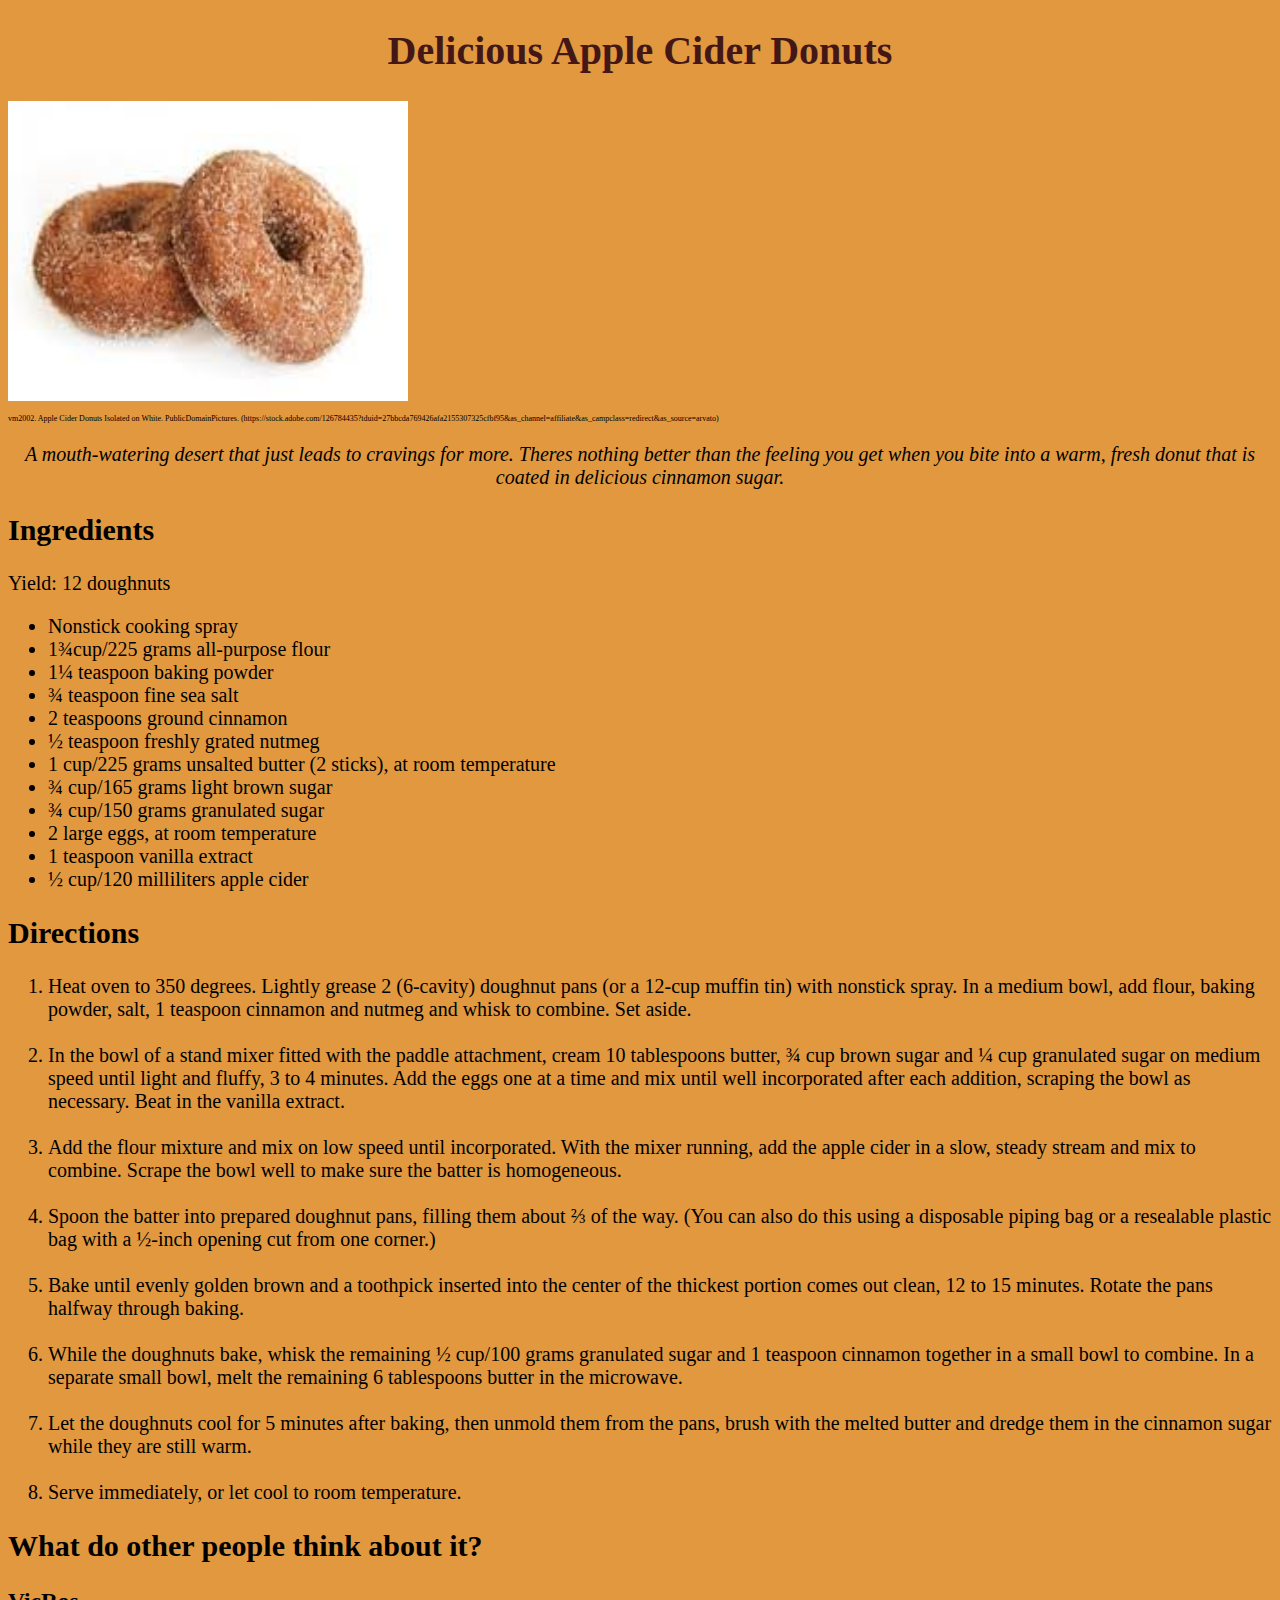
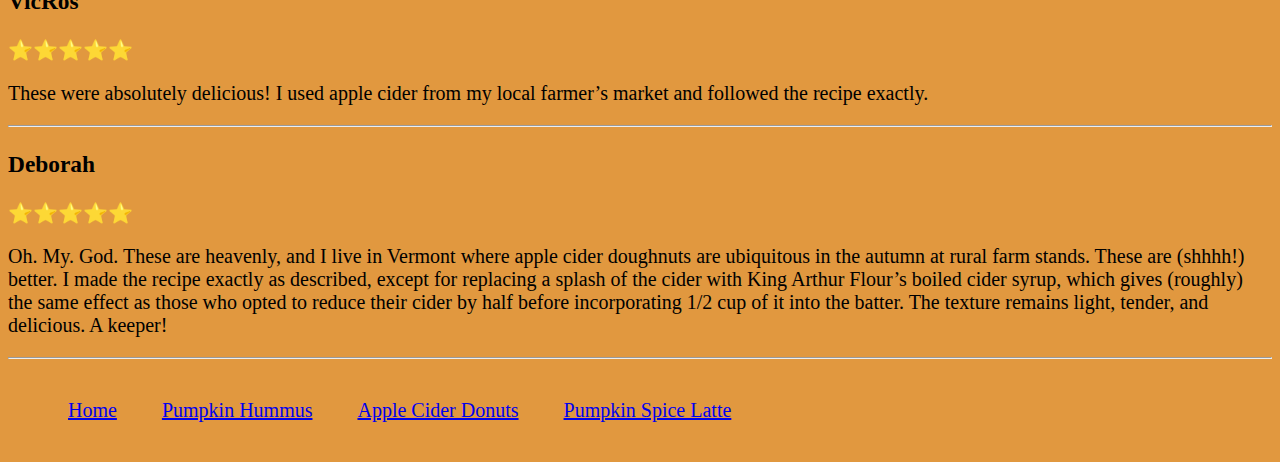
<file: donut.html>
<!DOCTYPE html>
<html>
	<head>
		<title>Donuts</title>
		<h1>Delicious Apple Cider Donuts</h1>
		<link rel="stylesheet" type="text/css" href="style.css">
	</head>

	<body>
		<img class="donuts" src="[data-uri]
                AIiIAiIgCIiAIiIAiIgCIiAIiIAiIgCIiAIiIAiIgCIiAIiID/9k=">
		
		<p id="individualCitation">vm2002. Apple Cider Donuts Isolated on White. PublicDomainPictures. (https://stock.adobe.com/126784435?tduid=27bbcda769426afa2155307325cfbf95&as_channel=affiliate&as_campclass=redirect&as_source=arvato)</p>

		<div class="individualSummary"><p>A mouth-watering desert that just leads to cravings for more. Theres nothing better than the feeling  you get 
			when you bite into a warm, fresh donut that is coated in delicious cinnamon sugar.
		</p></div>

		<h2>Ingredients</h2>
		<p>Yield: 12 doughnuts</p>
		<ul>
			<li>Nonstick cooking spray</li>
			<li>1¾cup/225 grams  all-purpose flour</li>
			<li>1¼ teaspoon baking powder</li>
			<li>¾ teaspoon fine sea salt</li>
			<li>2 teaspoons ground cinnamon</li>
			<li>½ teaspoon freshly grated nutmeg</li>
			<li>1 cup/225 grams  unsalted butter (2 sticks), at room temperature</li>
			<li>¾ cup/165 grams  light brown sugar</li>
			<li>¾ cup/150 grams  granulated sugar</li>
			<li>2 large eggs, at room temperature</li>
			<li>1 teaspoon vanilla extract</li>
			<li>½ cup/120 milliliters  apple cider</li>
		</ul>

		<h2>Directions</h2>
		<ol>
			<!--Step 1-->
			<li>Heat oven to 350 degrees. Lightly grease 2 (6-cavity) doughnut pans 
				(or a 12-cup muffin tin) with nonstick spray. In a medium bowl, add flour, baking powder, salt, 
				1 teaspoon cinnamon and nutmeg and whisk to combine. Set aside.</li>
			
				<br>

			<!--Step 2-->
			<li>In the bowl of a stand mixer fitted with the paddle attachment, cream 10 tablespoons butter, ¾ cup brown 
				sugar and ¼ cup granulated sugar on medium speed until light and fluffy, 
				3 to 4 minutes. Add the eggs one at a time and mix until well incorporated after each addition, 
				scraping the bowl as necessary. Beat in the vanilla extract. </li>
			
				<br>

			<!--Step 3-->
			<li>Add the flour mixture and mix on low speed until incorporated. With the mixer running, 
				add the apple cider in a slow, steady stream and mix to combine. Scrape the bowl well to make 
				sure the batter is homogeneous. </li>
			
				<br>

			<!--Step 4-->
			<li>Spoon the batter into prepared doughnut pans, filling them about ⅔ of the way. (You can also do this 
				using a disposable piping bag or a resealable plastic bag with a ½-inch opening cut from one corner.)</li> 
				
				<br>

				<!--Step 5-->
			<li>Bake until evenly golden brown and a toothpick inserted into the center of the thickest portion 
				comes out clean, 12 to 15 minutes. Rotate the pans halfway through baking. </li>
				
			
			<br>

			<!--Step 6-->
			<li>While the doughnuts bake, whisk the remaining ½ cup/100 grams granulated sugar and 1 teaspoon 
				cinnamon together in a small bowl to combine. In a separate small bowl, melt the remaining 6 
				tablespoons butter in the microwave. </li>

				<br>

			<!--Step 7-->
			<li>Let the doughnuts cool for 5 minutes after baking, then unmold them from the pans, brush with the melted 
				butter and dredge them in the cinnamon sugar while they are still warm.</li> 
				
				<br>

			<!--Step 8-->
			<li>Serve immediately, or let cool to room temperature.</li>
		</ol>
		

		<h2> What do other people think about it?</h2>
		
		<h3>VicRos</h3>
		⭐⭐⭐⭐⭐
		<p>
			These were absolutely delicious! I used apple cider from my local farmer’s market and followed the recipe exactly.
		</p>

		<hr>

		<h3>Deborah</h3>
		⭐⭐⭐⭐⭐
		<p>
			Oh. My. God. These are heavenly, and I live in Vermont where apple cider doughnuts are ubiquitous in the autumn 
			at rural farm stands. These are (shhhh!) better. I made the recipe exactly as described, except for replacing 
			a splash of the cider with King Arthur Flour’s boiled cider syrup, which gives (roughly) the same effect as 
			those who opted to reduce their cider by half before incorporating 1/2 cup of it into the batter. The texture 
			remains light, tender, and delicious. A keeper!
		</p>

		<hr>

		<div class="backHome">
			<ul>
				<li> <a href="index.html">Home</a></li>
				<li> <a href="hummus.html">Pumpkin Hummus</a></li>
				<li> <a href="donut.html">Apple Cider Donuts</a></li>
				<li> <a href="latte.html">Pumpkin Spice Latte</a></li>
			</ul>
		</div>

	</body>
</html>
</file>
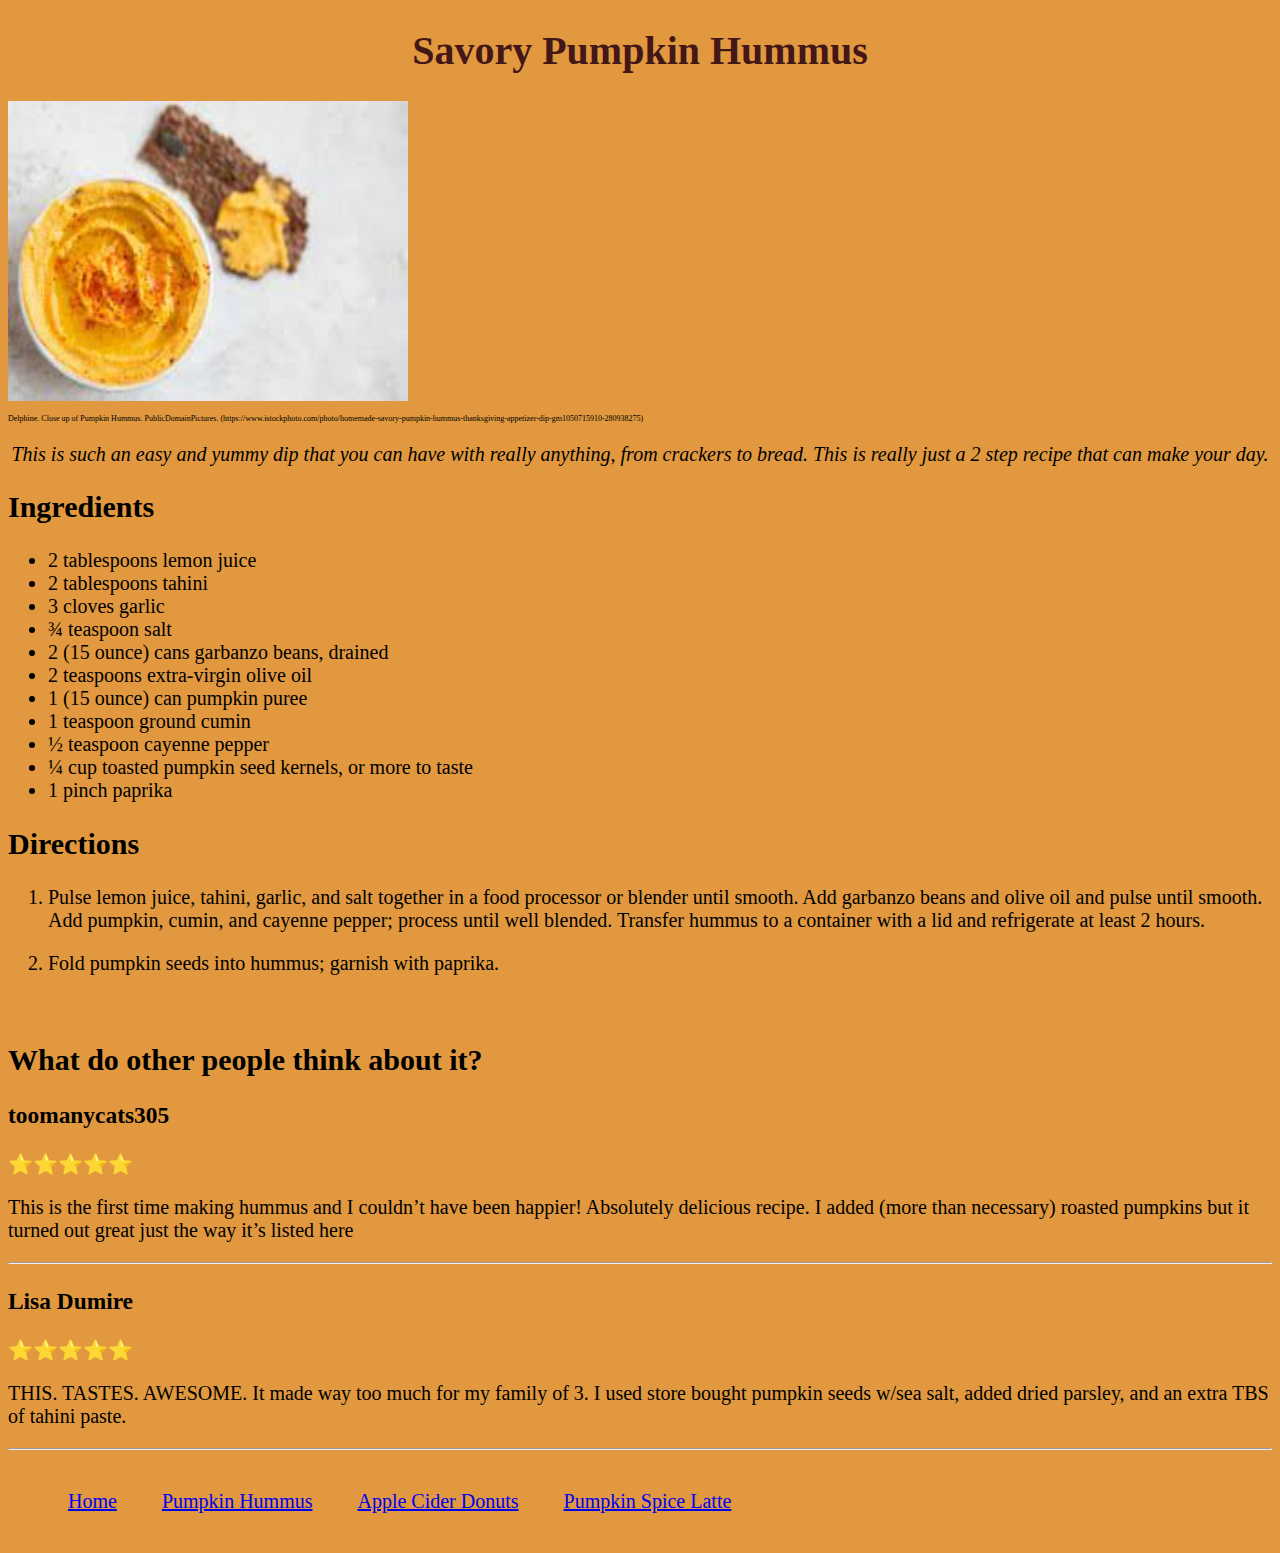
<file: hummus.html>
<!DOCTYPE html>
<html>
	<head>
		<title>Hummus</title>
		<h1>Savory Pumpkin Hummus</h1>
		<link rel="stylesheet" type="text/css" href="style.css">
	</head>

	<body>
	<img class="hummus" src="[data-uri]">

	<p id="individualCitation">Delphine. Close up of Pumpkin Hummus. PublicDomainPictures. (https://www.istockphoto.com/photo/homemade-savory-pumpkin-hummus-thanksgiving-appetizer-dip-gm1050715910-280938275) </p>

	<div class="individualSummary"><p>This is such an easy and yummy dip that you can have with really anything, from crackers to bread. This is really just a 2 step recipe that
		can make your day.
	</p></div>
		<h2>Ingredients</h2>
		<ul>
			<li>2 tablespoons lemon juice</li>
			<li>2 tablespoons tahini</li>
			<li>3 cloves garlic</li>
			<li>¾ teaspoon salt</li>
			<li>2 (15 ounce) cans garbanzo beans, drained</li>
			<li>2 teaspoons extra-virgin olive oil</li>
			<li>1 (15 ounce) can pumpkin puree</li>
			<li>1 teaspoon ground cumin</li>
			<li>½ teaspoon cayenne pepper</li>
			<li>¼ cup toasted pumpkin seed kernels, or more to taste</li>
			<li>1 pinch paprika</li>
		</ul>

		<h2>Directions</h2>
		<ol>
			<!--Step 1-->
			<li>
				<p>Pulse lemon juice, tahini, garlic, and salt together in a food processor or blender until smooth. Add garbanzo beans 
					and olive oil and pulse until smooth. Add pumpkin, cumin, and cayenne pepper; process until well 
					blended. Transfer hummus to a container with a lid and refrigerate at least 2 hours.</p>
			</li>

			<!--Step 2-->
			<li>
				<p>Fold pumpkin seeds into hummus; garnish with paprika.</p>
			</li>
		</ol>

		<br>

		<h2> What do other people think about it?</h2>
		<h3>toomanycats305</h3>
		⭐⭐⭐⭐⭐
		<p>This is the first time making hummus and I couldn’t have been happier! Absolutely delicious recipe. 
			I added (more than necessary) roasted pumpkins but it turned out great just the way it’s listed here</p>
		
		<hr>

		<h3>Lisa Dumire</h3>
		⭐⭐⭐⭐⭐
		<p>THIS. TASTES. AWESOME. It made way too much for my family of 3. 
			I used store bought pumpkin seeds w/sea salt, added dried parsley, and an extra TBS of tahini paste.</p>
		
		<hr>
		
		<div class="backHome">
			<ul>
				<li> <a href="index.html">Home</a></li>
				<li> <a href="hummus.html">Pumpkin Hummus</a></li>
				<li> <a href="donut.html">Apple Cider Donuts</a></li>
				<li> <a href="latte.html">Pumpkin Spice Latte</a></li>
			</ul>
		</div>
	</body>
</html>
</file>
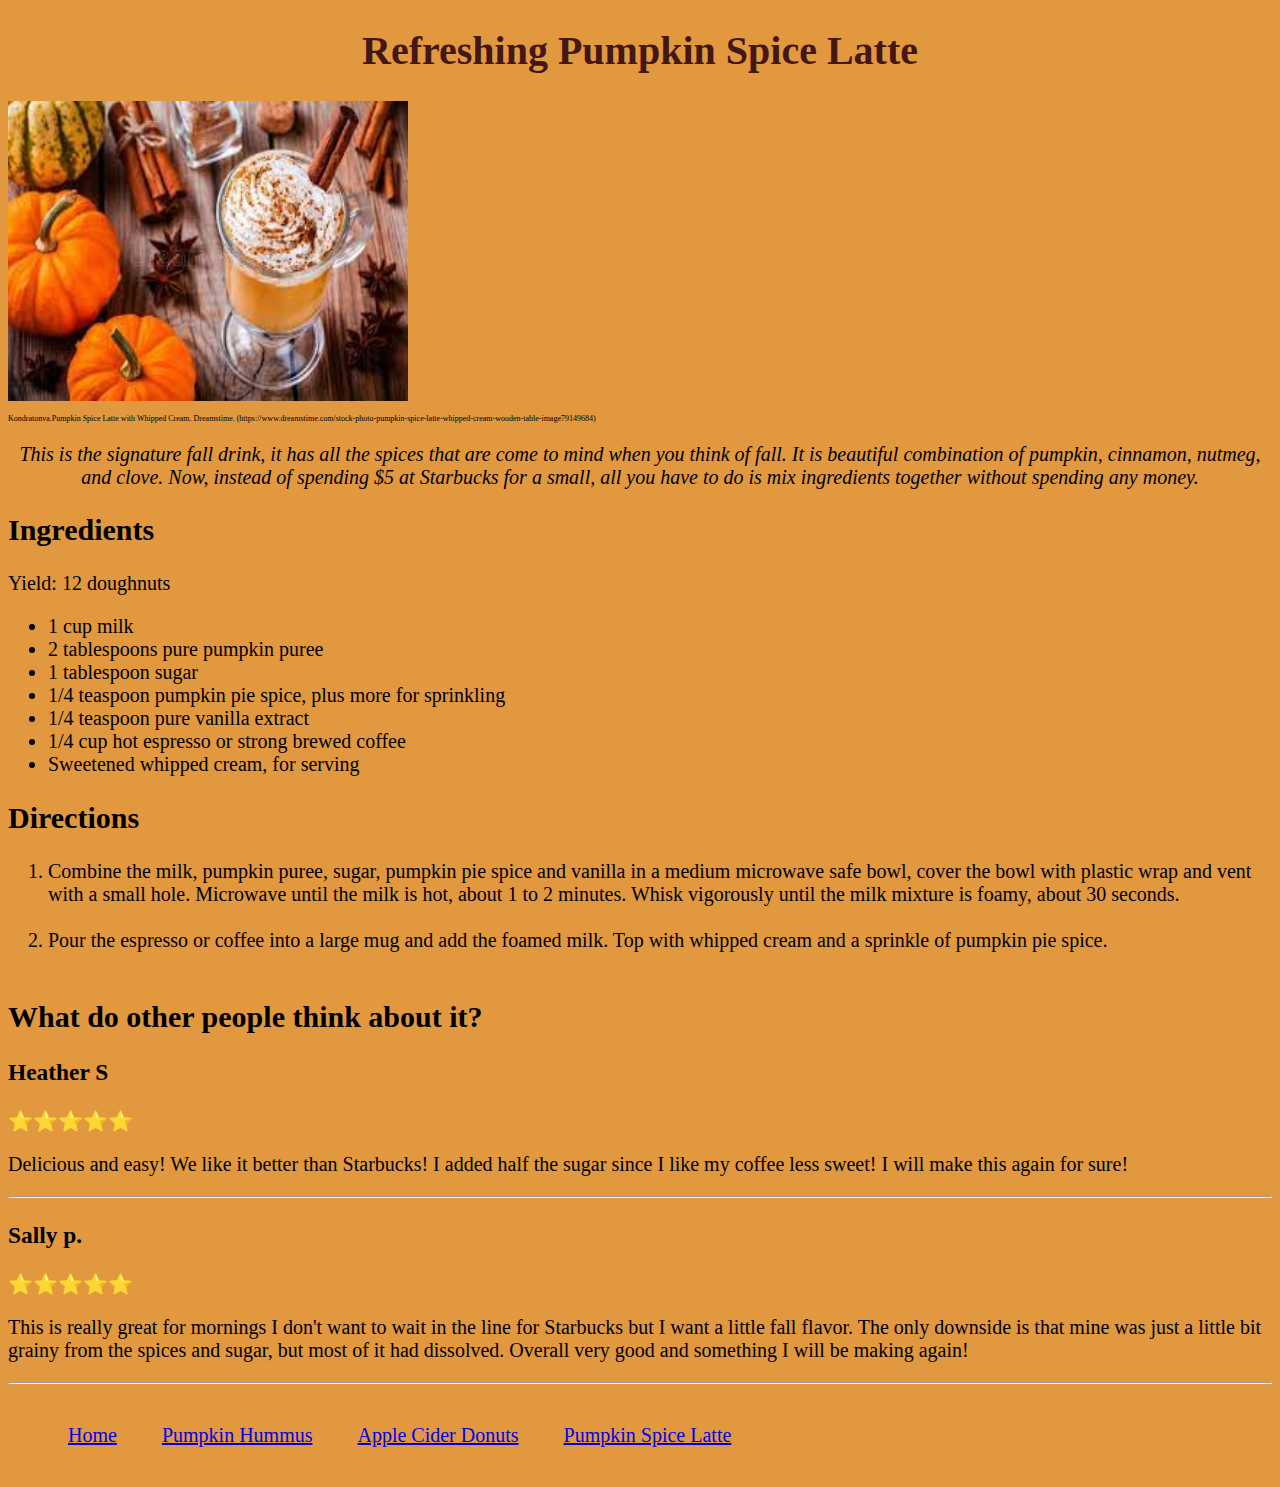
<file: latte.html>
<!DOCTYPE html>
<html>
	<head>
		<title>Latte</title>
		<h1>Refreshing Pumpkin Spice Latte</h1>
		<link rel="stylesheet" type="text/css" href="style.css">
	</head>

	<body>
		<img class="latte" src="[data-uri]">

				<p id="individualCitation">Kondratonva.Pumpkin Spice Latte with Whipped Cream. Dreamstime. (https://www.dreamstime.com/stock-photo-pumpkin-spice-latte-whipped-cream-wooden-table-image79149684)</p>

		<div class="individualSummary"><p>This is the signature fall drink, it has all the spices that are come to mind when
			you think of fall. It is beautiful combination of pumpkin, cinnamon, nutmeg, and clove. Now, instead of spending
			$5 at Starbucks for a small, all you have to do is mix ingredients together without spending any money. 
		</p></div>

		<h2>Ingredients</h2>
		<p>Yield: 12 doughnuts</p>
		<ul>
			<li>1 cup milk</li>
			<li>2 tablespoons pure pumpkin puree</li>
			<li>1 tablespoon sugar</li>
			<li>1/4 teaspoon pumpkin pie spice, plus more for sprinkling</li>
			<li>1/4 teaspoon pure vanilla extract</li>
			<li>1/4 cup hot espresso or strong brewed coffee</li>
			<li>Sweetened whipped cream, for serving</li>
		</ul>

		<h2>Directions</h2>
		<ol>
			<!--Step 1-->
			<li>Combine the milk, pumpkin puree, sugar, pumpkin pie spice and vanilla in a medium microwave safe bowl, 
				cover the bowl with plastic wrap and vent with a small hole. Microwave until the milk is hot, about 1 to
				2 minutes. Whisk vigorously until the milk mixture is foamy, about 30 seconds.</li>
			
				<br>

			<!--Step 2-->
			<li>Pour the espresso or coffee into a large mug and add the foamed milk. Top with whipped cream and a 
				sprinkle of pumpkin pie spice. </li>
			
				<br>
		</ol>
		

		<h2> What do other people think about it?</h2>

		<h3>Heather S</h3>
		⭐⭐⭐⭐⭐
		<p>
			Delicious and easy! We like it better than Starbucks!  I added half the sugar since I like my coffee 
			less sweet! I will make this again for sure!
		</p>

		<hr>

		<h3>Sally p.</h3>
		⭐⭐⭐⭐⭐
		<p>
			This is really great for mornings I don't want to wait in the line for Starbucks but I want a little fall 
			flavor. The only downside is that mine was just a little bit grainy from the spices and sugar, but most of 
			it had dissolved. Overall very good and something I will be making again!
		</p>

		<hr>

		<div class="backHome">
			<ul>
				<li> <a href="index.html">Home</a></li>
				<li> <a href="hummus.html">Pumpkin Hummus</a></li>
				<li> <a href="donut.html">Apple Cider Donuts</a></li>
				<li> <a href="latte.html">Pumpkin Spice Latte</a></li>
			</ul>
		</div>

	</body>
</html>
</file>
<file: style.css>
body {
    background-color: rgba(223, 146, 52, 0.945);
    font-family: Georgia;
    font-size:20px;
}

h1 {
    color:rgb(68, 23, 23);
    font-style: bold;
    font-family: Georgia;
    text-align: center;
    font-size: 40px;
}

.mainImage {
    display: block;
    margin: 0 auto;
    width: 20%;
}


.linkedImages {
    width:auto;
    height:auto;
    display:inline block;
    float: left;
    margin-right:200px;
}


.overallSummary {
    text-align: center;
}

.hummus {
    width:400px;
    height: 300px;
}

.donuts {
    width:400px;
    height: 300px;
}

.latte {
    width:400px;
    height:300px;
}

.indexList li {
    list-style-type:none;
    display:inline flex;
    float:left;
    align-content: center;
}

.individualSummary {
    text-align:center;
    font-style:italic;
}

.backHome li {
    list-style:none;
    display:inline-flex;
    padding: 20px;
}

#citation {
    font-size: 8px;
    text-align:center;
}

#individualCitation {
    font-size: 8px;
    text-align:left;
}
</file>
